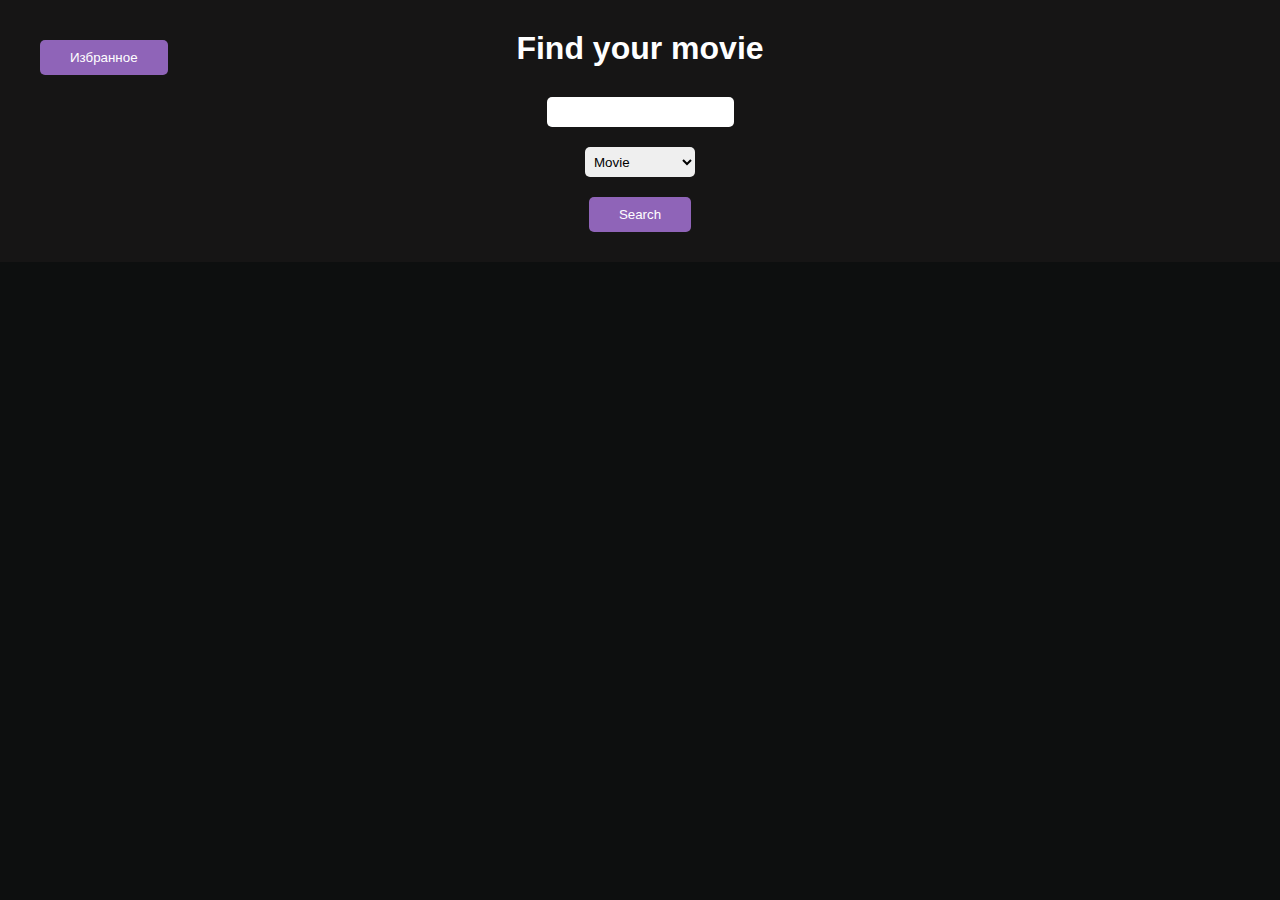
<file: index.html>
<!DOCTYPE html>
<html lang="en">

<head>
    <meta charset="UTF-8">
    <meta http-equiv="X-UA-Compatible" content="IE=edge">
    <meta name="viewport" content="width=device-width, initial-scale=1.0">
    <link rel="stylesheet" href="https://use.fontawesome.com/releases/v5.15.3/css/all.css"
        integrity="sha384-SZXxX4whJ79/gErwcOYf+zWLeJdY/qpuqC4cAa9rOGUstPomtqpuNWT9wdPEn2fk" crossorigin="anonymous">
    <link rel="stylesheet" href="./css/omdb.css">
    <title>Search movies</title>
</head>

<body>
    <header class="header">
        <button class="favorite-btn btn" id="favorite-btn">Избранное</button>
        <h1 class="main__title">Find your movie</h1>
        <form action="#" id="form">
            <input type="text" id="form__input">
            <select name="select" id="select">
                <option value="movie">Movie</option>
                <option value="series">Series</option>
                <option value="episode">Episode</option>
            </select>
            <button type="button" id="btn__request" class="btn">Search</button>
        </form>
    </header>
    <main class="main">

    </main>

    <script src="./js/omdb.js"></script>
</body>

</html>
</file>
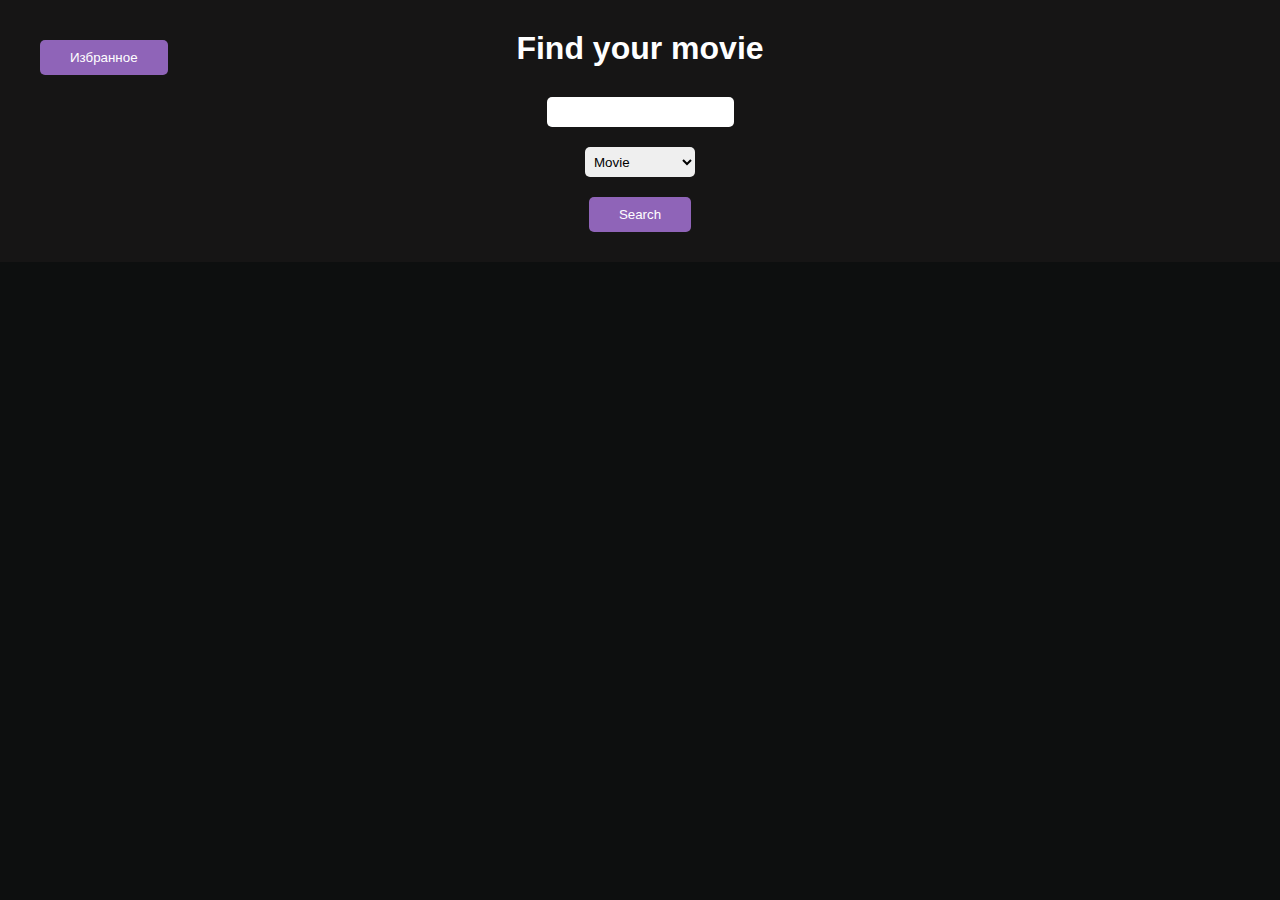
<file: omdb.html>
<!DOCTYPE html>
<html lang="en">

<head>
    <meta charset="UTF-8">
    <meta http-equiv="X-UA-Compatible" content="IE=edge">
    <meta name="viewport" content="width=device-width, initial-scale=1.0">
    <link rel="stylesheet" href="https://use.fontawesome.com/releases/v5.15.3/css/all.css"
        integrity="sha384-SZXxX4whJ79/gErwcOYf+zWLeJdY/qpuqC4cAa9rOGUstPomtqpuNWT9wdPEn2fk" crossorigin="anonymous">
    <link rel="stylesheet" href="./css/omdb.css">
    <title>Search movies</title>
</head>

<body>
    <header class="header">
        <button class="favorite-btn btn" id="favorite-btn">Избранное</button>
        <h1 class="main__title">Find your movie</h1>
        <form action="#" id="form">
            <input type="text" id="form__input">
            <select name="select" id="select">
                <option value="movie">Movie</option>
                <option value="series">Series</option>
                <option value="episode">Episode</option>
            </select>
            <button type="button" id="btn__request" class="btn">Search</button>
        </form>
    </header>
    <main class="main">

    </main>

    <script src="./js/omdb.js"></script>
</body>

</html>
</file>
<file: css/omdb.css>
* {
  padding: 0;
  margin: 0;
  -webkit-box-sizing: border-box;
          box-sizing: border-box;
  font-family: Verdana, Geneva, Tahoma, sans-serif;
}

body {
  height: 100vh;
  background-color: #0d0f0f;
}

.header {
  position: relative;
  background-color: #161515;
  padding: 30px;
  margin-bottom: 20px;
}

.header .favorite-btn {
  position: absolute;
  top: 40px;
  left: 40px;
}

.header .main__title {
  text-align: center;
  margin-bottom: 30px;
  color: #fff;
}

.header .error-message {
  width: -webkit-fit-content;
  width: -moz-fit-content;
  width: fit-content;
  padding: 15px;
  background-color: #f85151;
  color: #fff;
  border-radius: 5px;
  margin: 10px auto;
}

#form {
  display: -webkit-box;
  display: -ms-flexbox;
  display: flex;
  -webkit-box-orient: vertical;
  -webkit-box-direction: normal;
      -ms-flex-direction: column;
          flex-direction: column;
  -ms-flex-pack: distribute;
      justify-content: space-around;
  -webkit-box-align: center;
      -ms-flex-align: center;
          align-items: center;
}

#form #select {
  width: 110px;
}

#form #select,
#form #form__input {
  padding: 5px;
  border-radius: 5px;
  height: 30px;
  outline: none;
  border: none;
  margin-bottom: 20px;
}

.btn {
  padding: 10px 30px;
  border-radius: 5px;
  outline: none;
  border: none;
  background-color: #8f64b8;
  color: #fff;
  -webkit-transition: -webkit-transform 0.2s;
  transition: -webkit-transform 0.2s;
  transition: transform 0.2s;
  transition: transform 0.2s, -webkit-transform 0.2s;
}

.btn:active {
  -webkit-transform: scale(0.9);
          transform: scale(0.9);
}

.block-movie {
  display: -webkit-box;
  display: -ms-flexbox;
  display: flex;
  -webkit-box-orient: horizontal;
  -webkit-box-direction: normal;
      -ms-flex-direction: row;
          flex-direction: row;
  -ms-flex-wrap: wrap;
      flex-wrap: wrap;
}

.movie-item {
  width: 200px;
  height: 400px;
  display: -webkit-box;
  display: -ms-flexbox;
  display: flex;
  -webkit-box-orient: vertical;
  -webkit-box-direction: normal;
      -ms-flex-direction: column;
          flex-direction: column;
  color: #fff;
  margin-right: 10px;
  margin-bottom: 15px;
  background-color: #262828;
}

.movie-item img {
  max-width: 100%;
  height: 300px;
}

.movie-item .block-info {
  position: relative;
  padding: 10px;
}

.movie-item .block-info span {
  visibility: hidden;
}

.movie-item .block-info .fa-heart {
  position: absolute;
  top: 10px;
  width: 20px;
  color: #fff;
}

.movie-item .block-info p {
  position: absolute;
  top: 35px;
  color: #fff;
  font-size: 13px;
}

.movie-item:hover {
  opacity: 0.7;
}

.main {
  padding: 0 10px 0 20px;
}
/*# sourceMappingURL=omdb.css.map */
</file>
